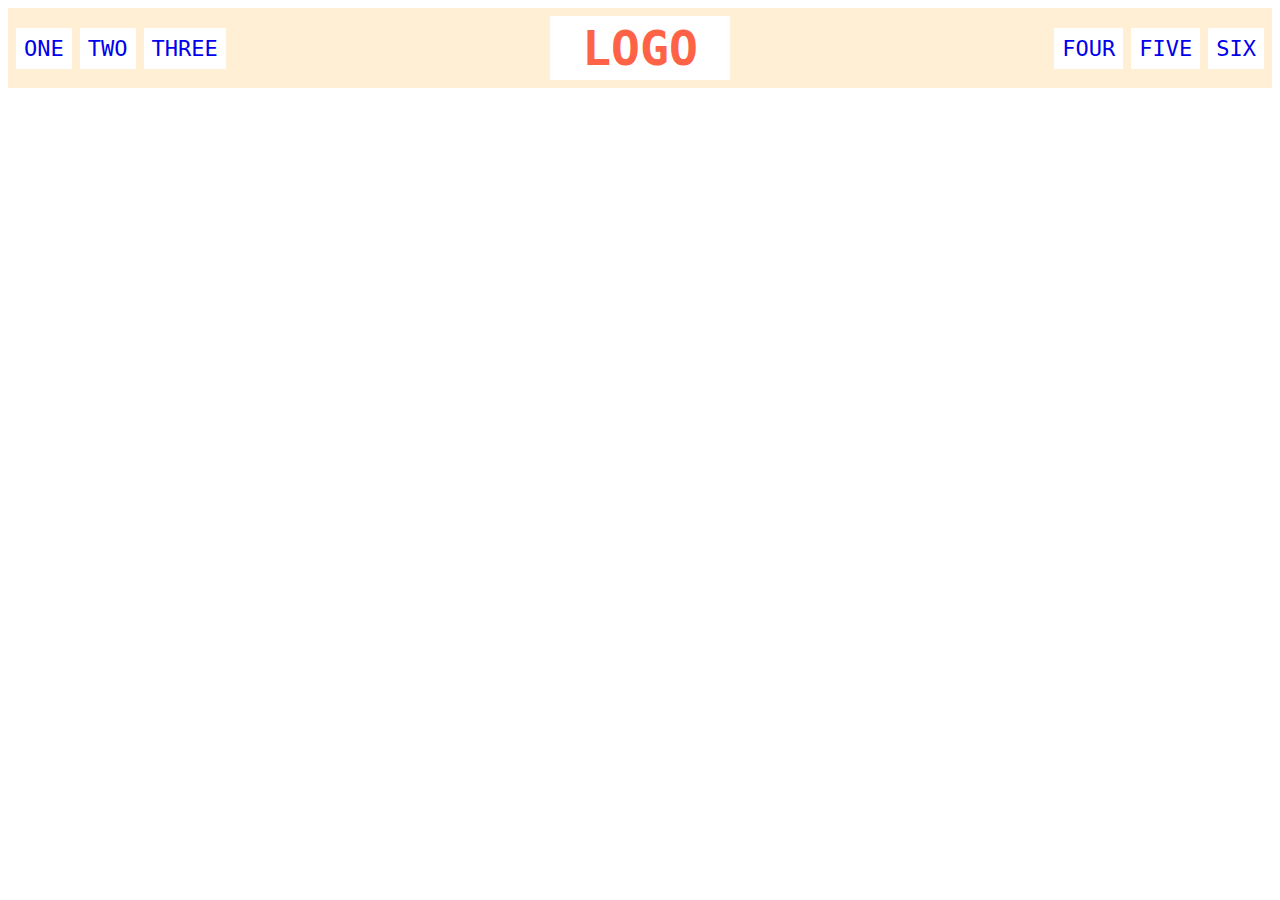
<file: flex/02-flex-header/index.html>
<!DOCTYPE html>
<html lang="en">
  <head>
    <meta charset="UTF-8">
    <meta http-equiv="X-UA-Compatible" content="IE=edge">
    <meta name="viewport" content="width=device-width, initial-scale=1.0">
    <title>Flex Header</title>
    <link rel="stylesheet" href="style.css">
  </head>
  <body>
    <div class="header">
      <div class="left-links">
        <ul>
          <li><a href="#">ONE</a></li>
          <li><a href="#">TWO</a></li>
          <li><a href="#">THREE</a></li>
        </ul>
      </div>
      <div class="logo">LOGO</div>
      <div class="right-links">
        <ul >
          <li><a href="#">FOUR</a></li>
          <li><a href="#">FIVE</a></li>
          <li><a href="#">SIX</a></li>
        </ul>
      </div>
    </div>
  </body>
</html>
</file>
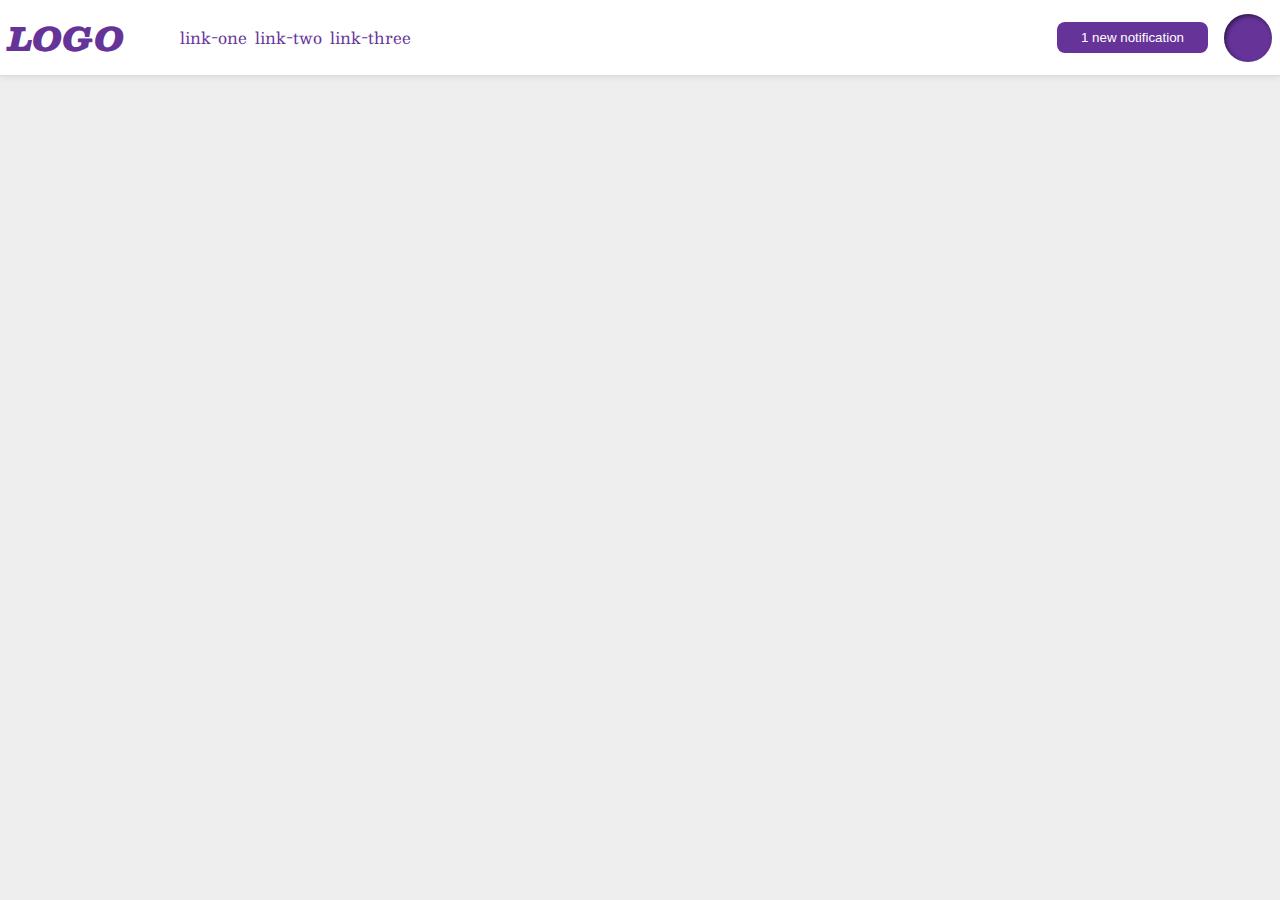
<file: flex/03-flex-header-2/index.html>
<!DOCTYPE html>
<html lang="en">
  <head>
    <meta charset="UTF-8">
    <meta http-equiv="X-UA-Compatible" content="IE=edge">
    <meta name="viewport" content="width=device-width, initial-scale=1.0">
    <title>Flex Header 2</title>
    <link rel="stylesheet" href="style.css">
  </head>
  <body>
    <div class="header">
      <div class="left">
        <div class="logo">
          LOGO
        </div>
        <ul class="links">
          <li><a href="https://google.com">link-one</a></li>
          <li><a href="https://google.com">link-two</a></li>
          <li><a href="https://google.com">link-three</a></li>
        </ul>
      </div>
      
      <div class="profile">
        <button class="notifications">
          1 new notification
        </button>
        <div class="profile-image"></div>
      </div>
      
    </div>
  </body>
</html>
</file>
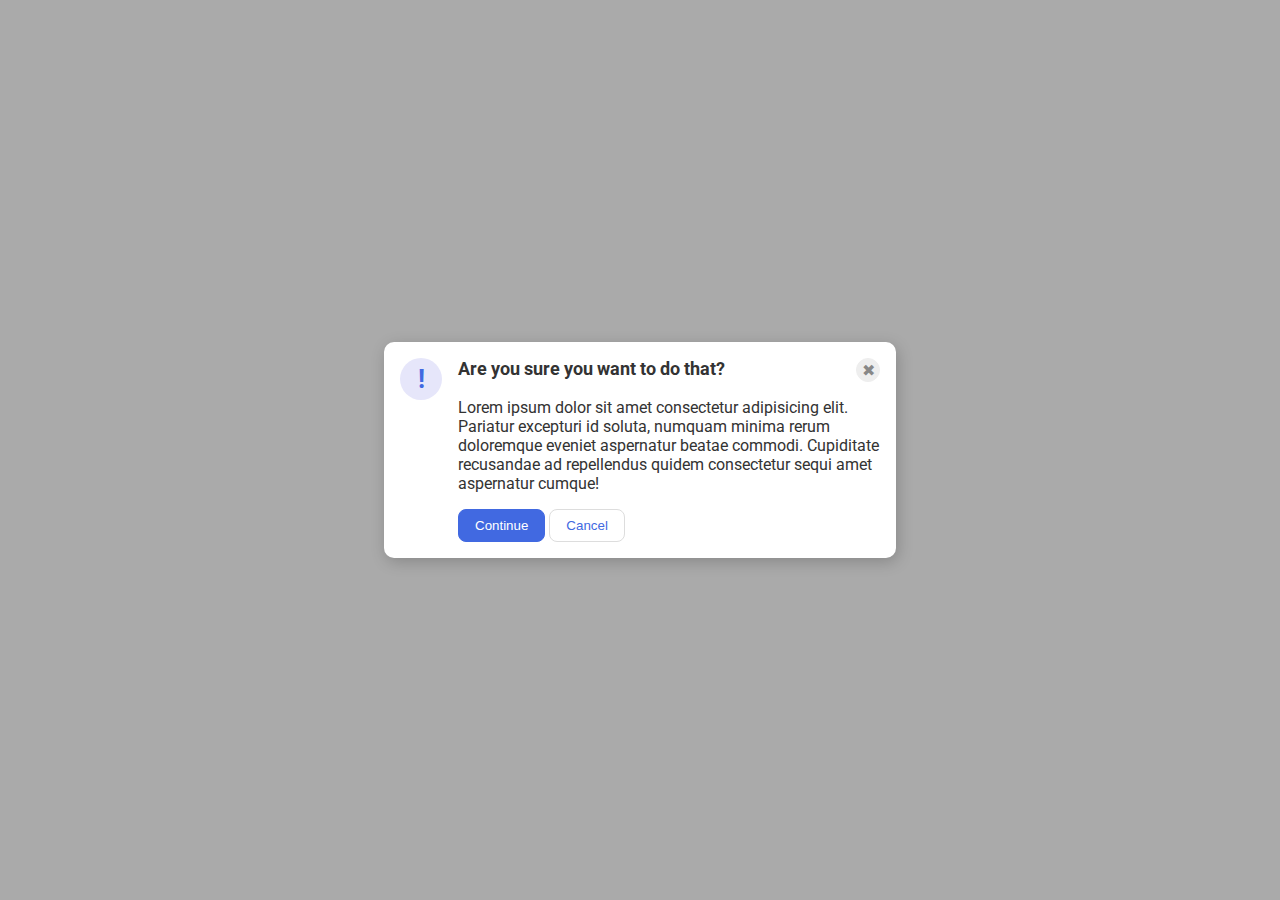
<file: flex/05-flex-modal/index.html>
<!DOCTYPE html>
<html lang="en">
  <head>
    <meta charset="UTF-8">
    <meta http-equiv="X-UA-Compatible" content="IE=edge">
    <meta name="viewport" content="width=device-width, initial-scale=1.0">
    <link rel="stylesheet" href="style.css">
    <title>Modal</title>
  </head>
  <body>
    <div class="modal">
      <div class="left">
        <div class="icon">!</div>
      </div>
      <div class="right">
        <div class="header-box">
          <div class="header"><strong>Are you sure you want to do that?</strong></div>
          <button class="close-button">✖</button>
        </div>
        <div class="text-button-box">
          <div class="text">Lorem ipsum dolor sit amet consectetur adipisicing elit. Pariatur excepturi id soluta, numquam minima rerum doloremque eveniet aspernatur beatae commodi. Cupiditate recusandae ad repellendus quidem consectetur sequi amet aspernatur cumque!</div>
          <div class="button-box">
            <button class="continue">Continue</button>
            <button class="cancel">Cancel</button>
          </div>
          
        </div>
        
      </div>
      
    </div>
  </body>
</html>
</file>
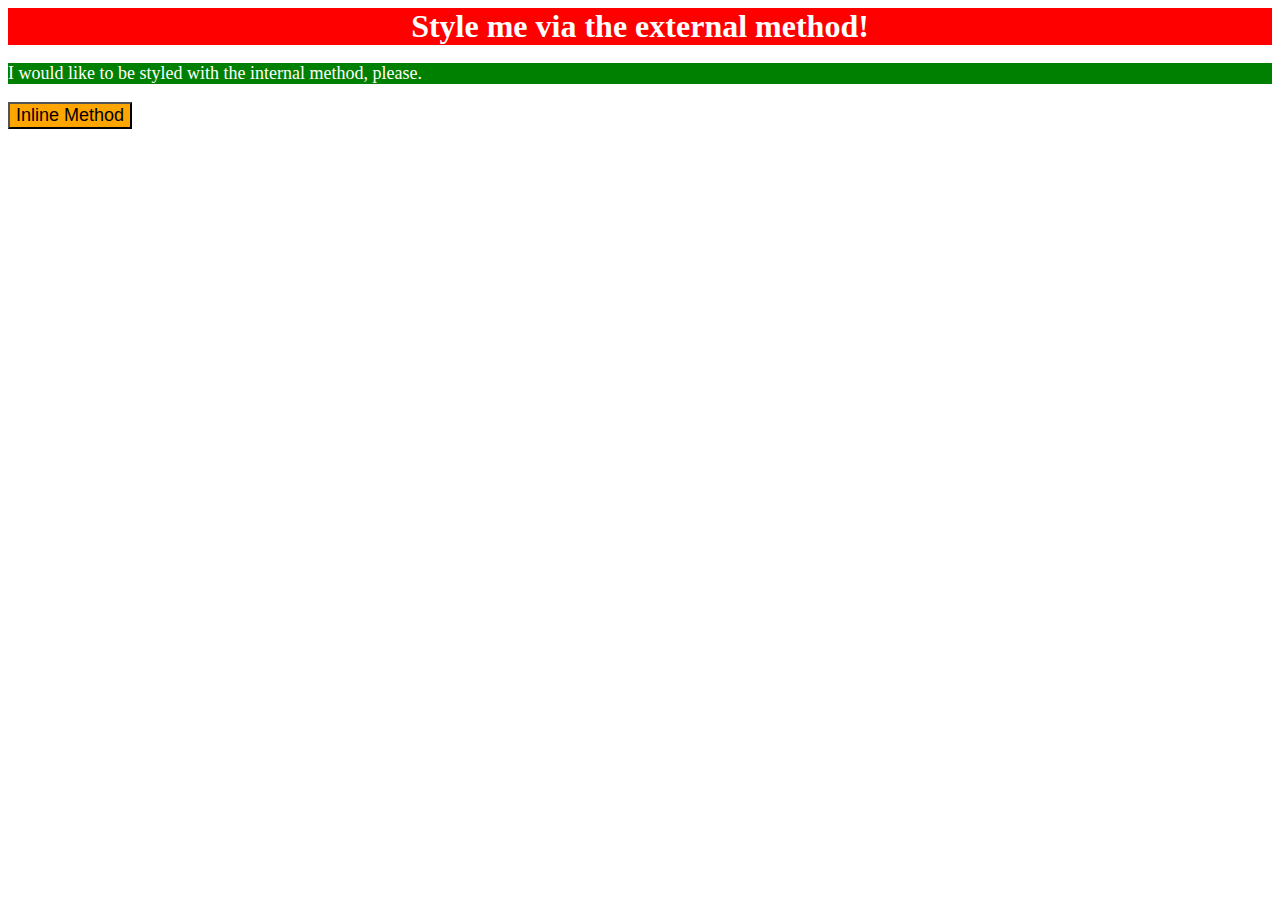
<file: foundations/01-css-methods/index.html>
<!DOCTYPE html>
<html lang="en">
  <head>
    <meta charset="UTF-8">
    <meta http-equiv="X-UA-Compatible" content="IE=edge">
    <meta name="viewport" content="width=device-width, initial-scale=1.0">
    <link rel="stylesheet" href="styles.css">
    <style>
      p {
        background-color: green;
        color:white;
        font-size: 18px;
      }
    </style>
    <title>Methods for Adding CSS</title>
  </head>
  <body>
    <div>Style me via the external method!</div>
    <p>I would like to be styled with the internal method, please.</p>
    <button style="background-color: orange; font-size: 18px;">Inline Method</button>
  </body>
</html>
</file>
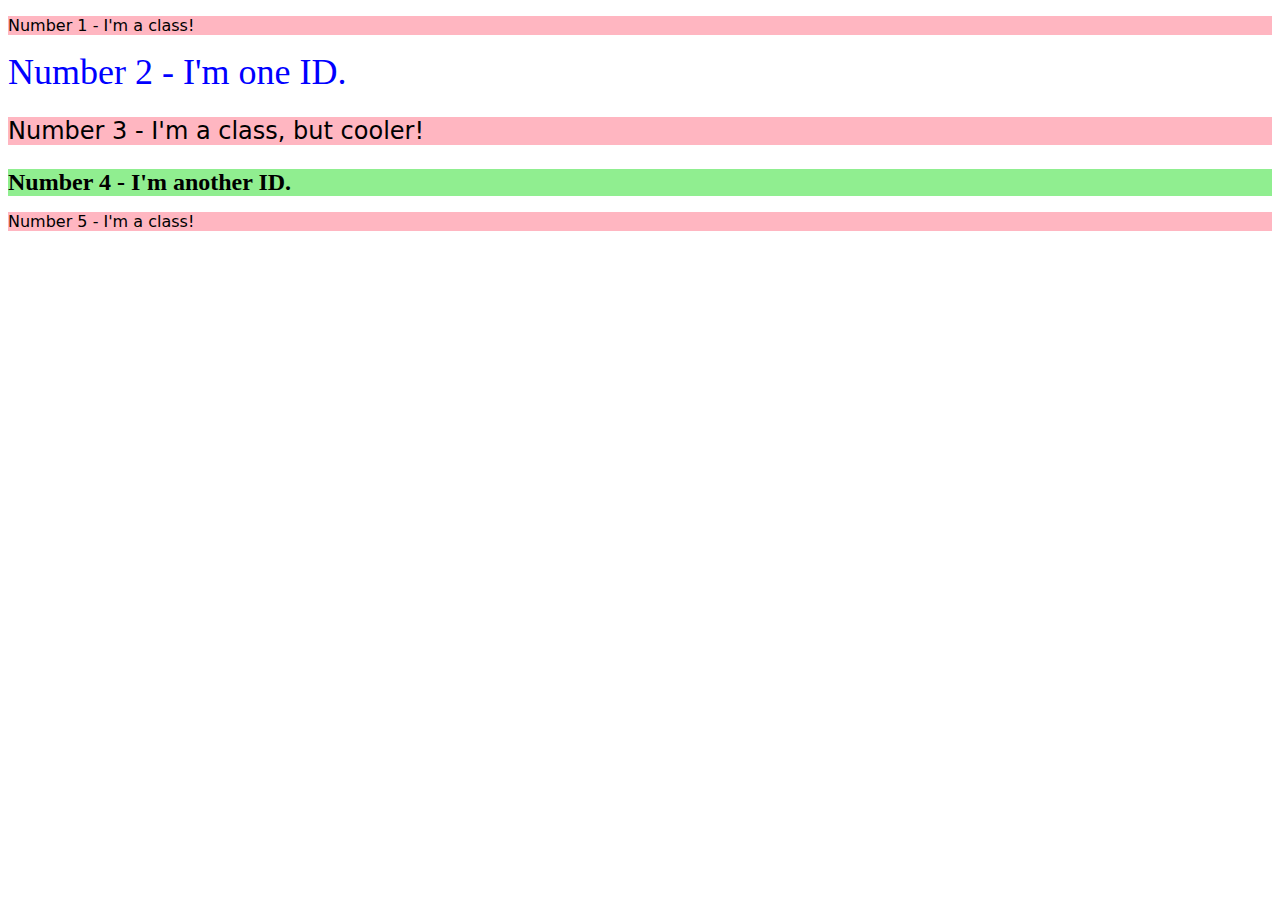
<file: foundations/02-class-id-selectors/index.html>
<!DOCTYPE html>
<html lang="en">
  <head>
    <meta charset="UTF-8">
    <meta http-equiv="X-UA-Compatible" content="IE=edge">
    <meta name="viewport" content="width=device-width, initial-scale=1.0">
    <title>Class and ID Selectors</title>
    <link rel="stylesheet" href="style.css">
  </head>
  <body>
    <p class="odd">Number 1 - I'm a class!</p>
    <div id="second-elem">Number 2 - I'm one ID.</div>
    <p class="odd cool">Number 3 - I'm a class, but cooler!</p>
    <div id="fourth-elem" class="cool">Number 4 - I'm another ID.</div> <!-- adding cool class to adjust font like num3 -->
    <p class="odd">Number 5 - I'm a class!</p>
  </body>
</html>
</file>
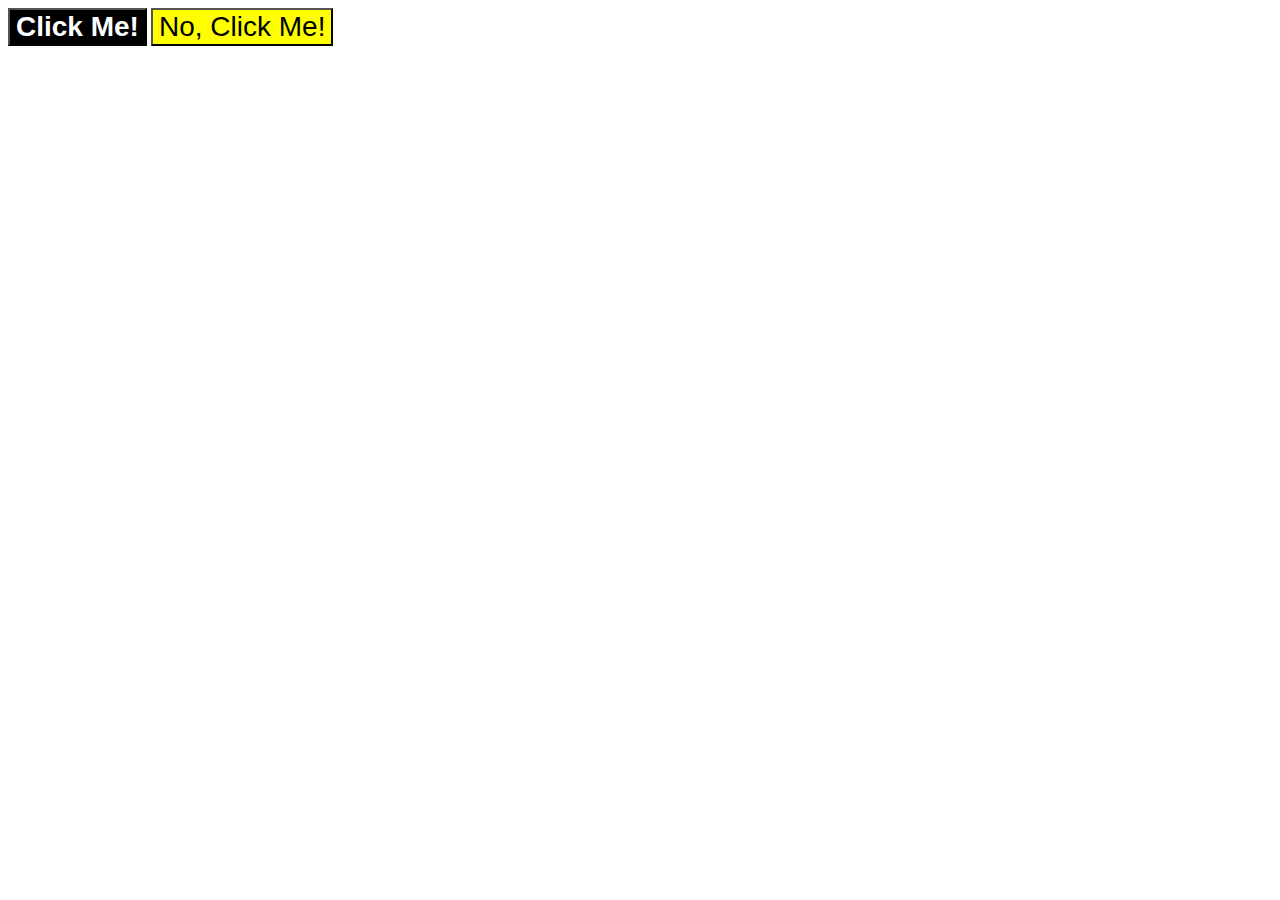
<file: foundations/03-grouping-selectors/index.html>
<!DOCTYPE html>
<html lang="en">
  <head>
    <meta charset="UTF-8">
    <meta http-equiv="X-UA-Compatible" content="IE=edge">
    <meta name="viewport" content="width=device-width, initial-scale=1.0">
    <title>Grouping Selectors</title>
    <link rel="stylesheet" href="style.css">
  </head>
  <body>
    <button class="button1">Click Me!</button>
    <button class="button2">No, Click Me!</button>
  </body>
</html>
</file>
<file: flex/02-flex-header/style.css>
.header  {
  font-family: monospace;
  background: papayawhip;
  padding: 8px;
  display: flex;
  flex: row wrap;
  align-items: center;
  justify-content: space-between;
}

.logo {
  font-size: 48px;
  font-weight: 900;
  color: tomato;
  background: white;
  padding: 4px 32px;
  

 
}


ul {
  /* this removes the dots on the list items*/
  list-style-type: none;
  display: flex;
  gap: 8px;
  padding: 0;
  margin:0;
}

a {
  font-size: 22px;
  background: white;
  padding: 8px;
  /* this removes the line under the links */
  text-decoration: none;
}
</file>
<file: flex/03-flex-header-2/style.css>
/* this is some magical font-importing.  
you'll learn about it later. */
@import url('https://fonts.googleapis.com/css2?family=Besley:ital,wght@0,400;1,900&display=swap');

body {
  margin: 0;
  background: #eee;
  font-family: Besley, serif;
}

.header {
  background: white;
  border-bottom: 1px solid #ddd;
  box-shadow: 0 0 8px rgba(0,0,0,.1);
  display: flex;
  justify-content: space-between;
  padding: 8px;
  
}

.profile-image {
  background: rebeccapurple;
  box-shadow: inset 2px 2px 4px rgba(0,0,0,.5);
  border-radius: 50%;
  width: 48px;
  height: 48px;
}

.logo {
  color: rebeccapurple;
  font-size: 32px;
  font-weight: 900;
  font-style: italic;
}

button {
  border: none;
  border-radius: 8px;
  background: rebeccapurple;
  color: white;
  padding: 8px 24px;
}

a {
  /* this removes the line under our links */
  text-decoration: none;
  color: rebeccapurple;
}

ul {
  list-style-type: none;
  display: flex;
  
  gap: 8px;
}
.profile , .left {
  display: flex;
  align-items: center;
  gap: 16px;
}
</file>
<file: flex/05-flex-modal/style.css>
@import url('https://fonts.googleapis.com/css2?family=Roboto:wght@400;700&display=swap');

html, body {
  height: 100%;
}

body {
  font-family: Roboto, sans-serif;
  margin: 0;
  background: #aaa;
  color: #333;
  /* I'll give you this one for free lol */
  display: flex;
  align-items: center;
  justify-content: center;
}

.modal {
  background: white;
  width: 480px;
  border-radius: 10px;
  box-shadow: 2px 4px 16px rgba(0,0,0,.2);
  display:flex;
  padding: 16px;
  gap: 16px;
}

.icon {
  color: royalblue;
  font-size: 26px;
  font-weight: 700;
  background: lavender;
  width: 42px;
  height: 42px;
  border-radius: 50%;
  display: flex;
  align-items: center;
  justify-content: center;
}

.close-button {
  background: #eee;
  border-radius: 50%;
  color: #888;
  font-weight: 400;
  font-size: 16px;
  height: 24px;
  width: 24px;
  display: flex;
  align-items: center;
  justify-content: center;
  border: 1px solid #eee;
  padding: 0;
}

button {
  cursor: pointer;
  padding: 8px 16px;
  border-radius: 8px;
}

button.continue {
  background: royalblue;
  border: 1px solid royalblue;
  color: white;
}

button.cancel {
  background: white;
  border: 1px solid #ddd;
  color: royalblue;
}

.header-box {
  display: flex;
  justify-content: space-between;
  
  margin-bottom: 16px;

}
.text-button-box{
  display: flex;
  flex-direction: column;
  gap:16px;

}
.header {
  font-size: large;
}
</file>
<file: foundations/01-css-methods/styles.css>
div {
    background-color: red;
    color: white;
    font-size: 32px;
    text-align: center;
    font-weight: 700;
}
</file>
<file: foundations/02-class-id-selectors/style.css>
.odd {
    background-color: lightpink;
    font-family: Verdana, "DejaVu Sans", sans-serif;
}
.cool{
    font-size: 24px;
}
#second-elem {
    color: blue;
    font-size: 36px;
}
#fourth-elem {
    background-color: lightgreen;
    /*font-size: 24px;     can reuse class cool for this*/
    font-weight: bold;
}
</file>
<file: foundations/03-grouping-selectors/style.css>
.button1,
.button2 {
    font-size: 28px;
    font-family: Helvetica, "Times New Roman", sans-serif;
}

.button1 {
    background-color: black;
    color: white;
    font-weight: bold;
}
.button2 {
    background-color: yellow;
}
</file>
